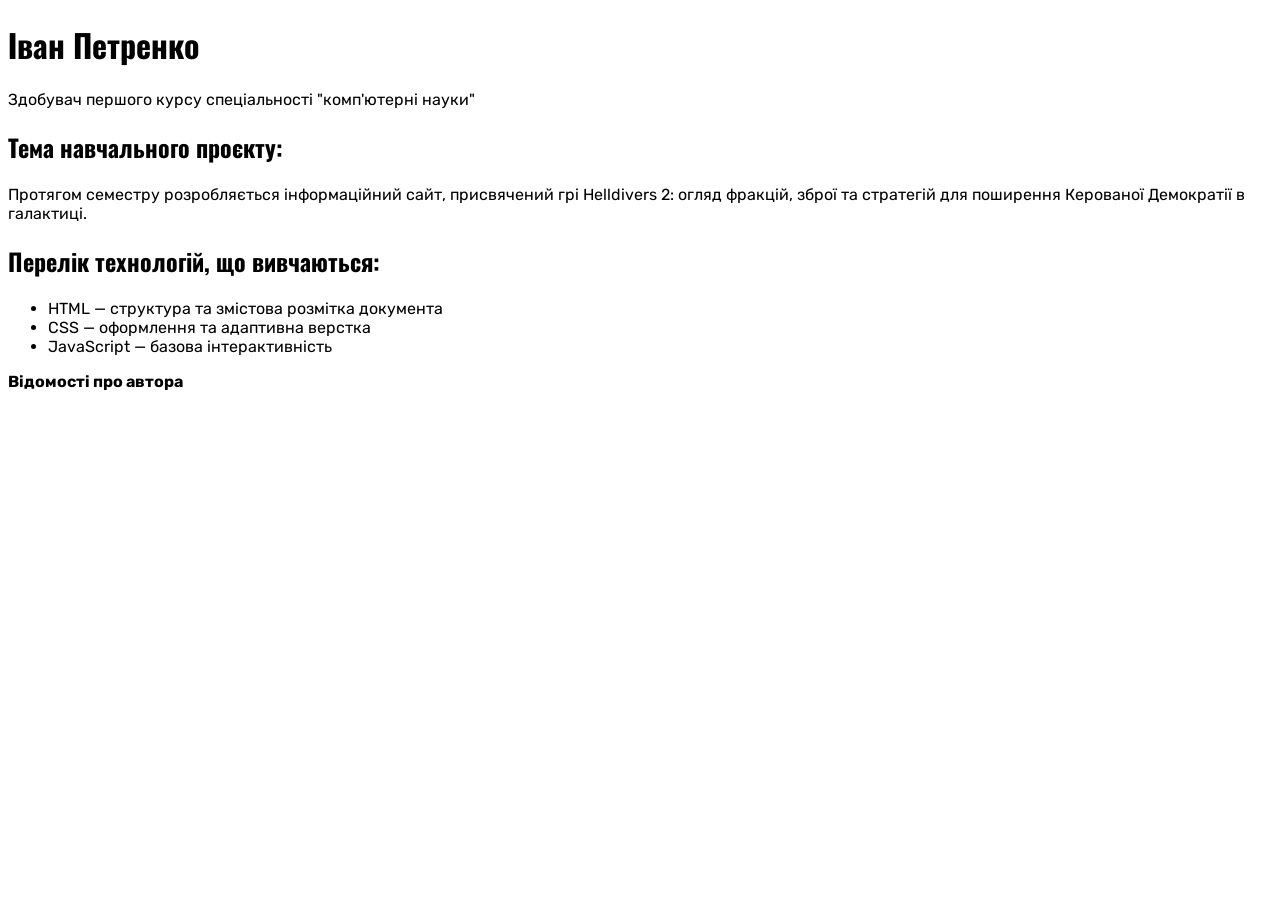
<file: index.html>
<!DOCTYPE html>
<html lang="uk">
<head>
    <meta charset="utf-8">
    <meta name="viewport" content="width=device-width, initial-scale=1.0">
    <meta name="description" content="Хелдайверс 2 посібник">
    <link rel="stylesheet" href="style.css">
    <link rel="preconnect" href="https://fonts.googleapis.com">  <!-- font rubik and Oswald -->
    <link rel="preconnect" href="https://fonts.gstatic.com" crossorigin> <!-- font rubik and Oswald -->
    <link href="https://fonts.googleapis.com/css2?family=Oswald:wght@200..700&family=Rubik:ital,wght@0,300..900;1,300..900&display=swap" rel="stylesheet"> <!-- font rubik and Oswald -->
    <link rel="icon" type="image/png" href="favicon-32x32.png">
</head>

<body>
    <h1 title="нік - Magnat">Іван Петренко</h1>
    <p>Здобувач першого курсу спеціальності "комп'ютерні науки"</p>
    <h2>Тема навчального проєкту:</h2>
    <p>Протягом семестру розробляється інформаційний сайт, присвячений 
        грі Helldivers 2: огляд фракцій, зброї та стратегій для поширення Керованої Демократії в галактиці.</p>
    <h2>Перелік технологій, що вивчаються:</h2>
    <ul>
        <li>HTML — структура та змістова розмітка документа</li>
        <li>CSS — оформлення та адаптивна верстка</li>
        <li>JavaScript — базова інтерактивність</li>
    </ul>
<p><a href="about.html">Відомості про автора</a></p>
</body>
</html>
</file>
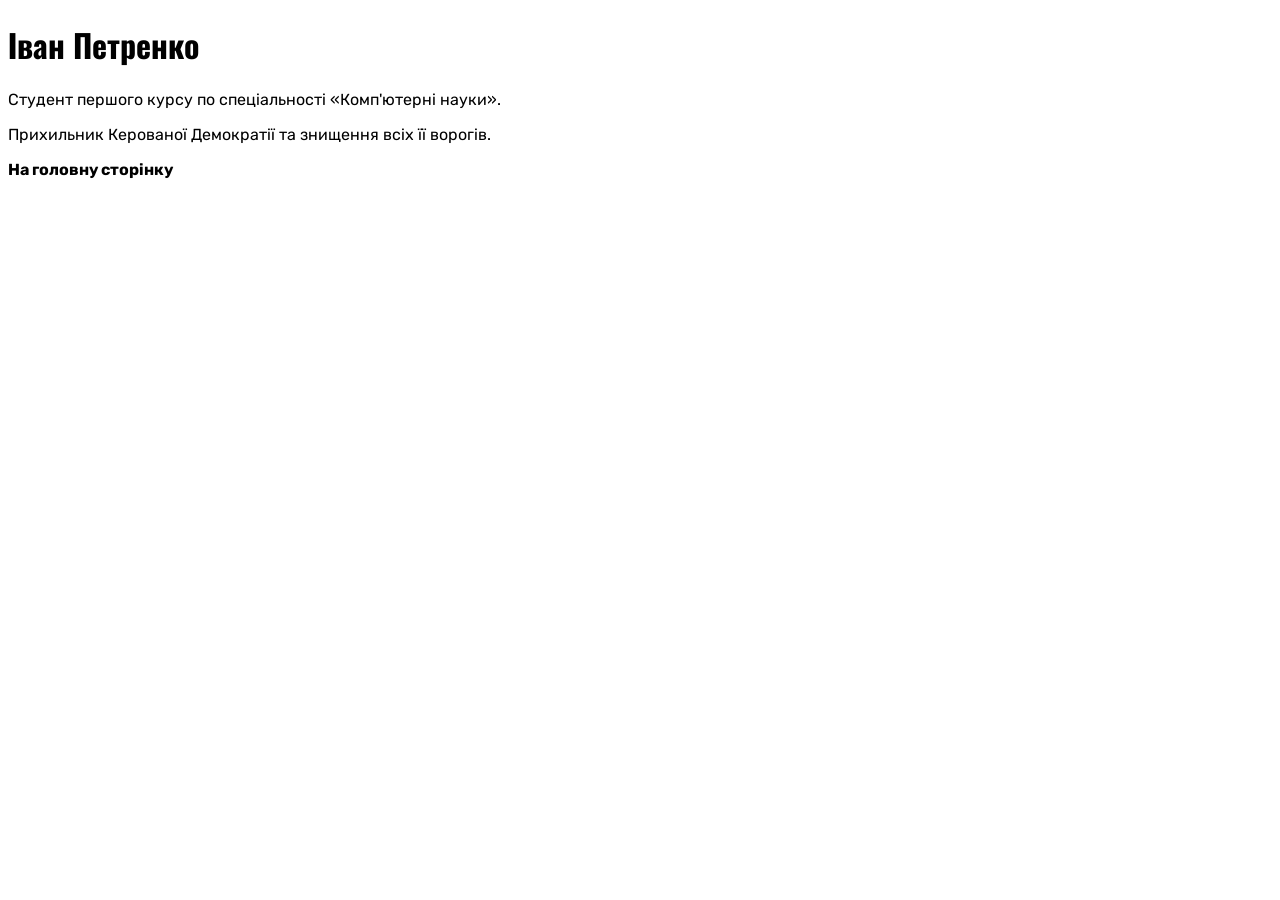
<file: about.html>
<!DOCTYPE html>
<html lang="uk">
    <head> 
        <meta charset="UTF-8">
        <meta name="viewport" content="width=device-width, initial-scale=1.0">
        <title>Відомості про автора</title>
        <link rel="preconnect" href="https://fonts.googleapis.com">  <!-- font rubik and Oswald -->
        <link rel="preconnect" href="https://fonts.gstatic.com" crossorigin> <!-- font rubik and Oswald -->
        <link href="https://fonts.googleapis.com/css2?family=Oswald:wght@200..700&family=Rubik:ital,wght@0,300..900;1,300..900&display=swap" rel="stylesheet"> <!-- font rubik and Oswald -->
        <link rel="stylesheet" href="style.css">
    </head>
<body>
    <h1>Іван Петренко</h1>
    <p>Студент першого курсу по спеціальності «Комп'ютерні науки».</p>
    <p><p>Прихильник Керованої Демократії та знищення всіх її ворогів.</p>

    <p><a href="index.html">На головну сторінку</a></p>
</body>
</html>
</file>
<file: style.css>
a {
    color: #000;
    text-decoration: none;
    font-weight: bold
}
a:hover {
    color:#eeee33;
    text-shadow: 0 0 10px #ff0055;
}
body {
    font-family: "Rubik", sans-serif
}
h1, h2, h3, h4, h5, h6 {
    font-family: "Oswald", sans-serif;
    font-weight: 700
}
</file>
